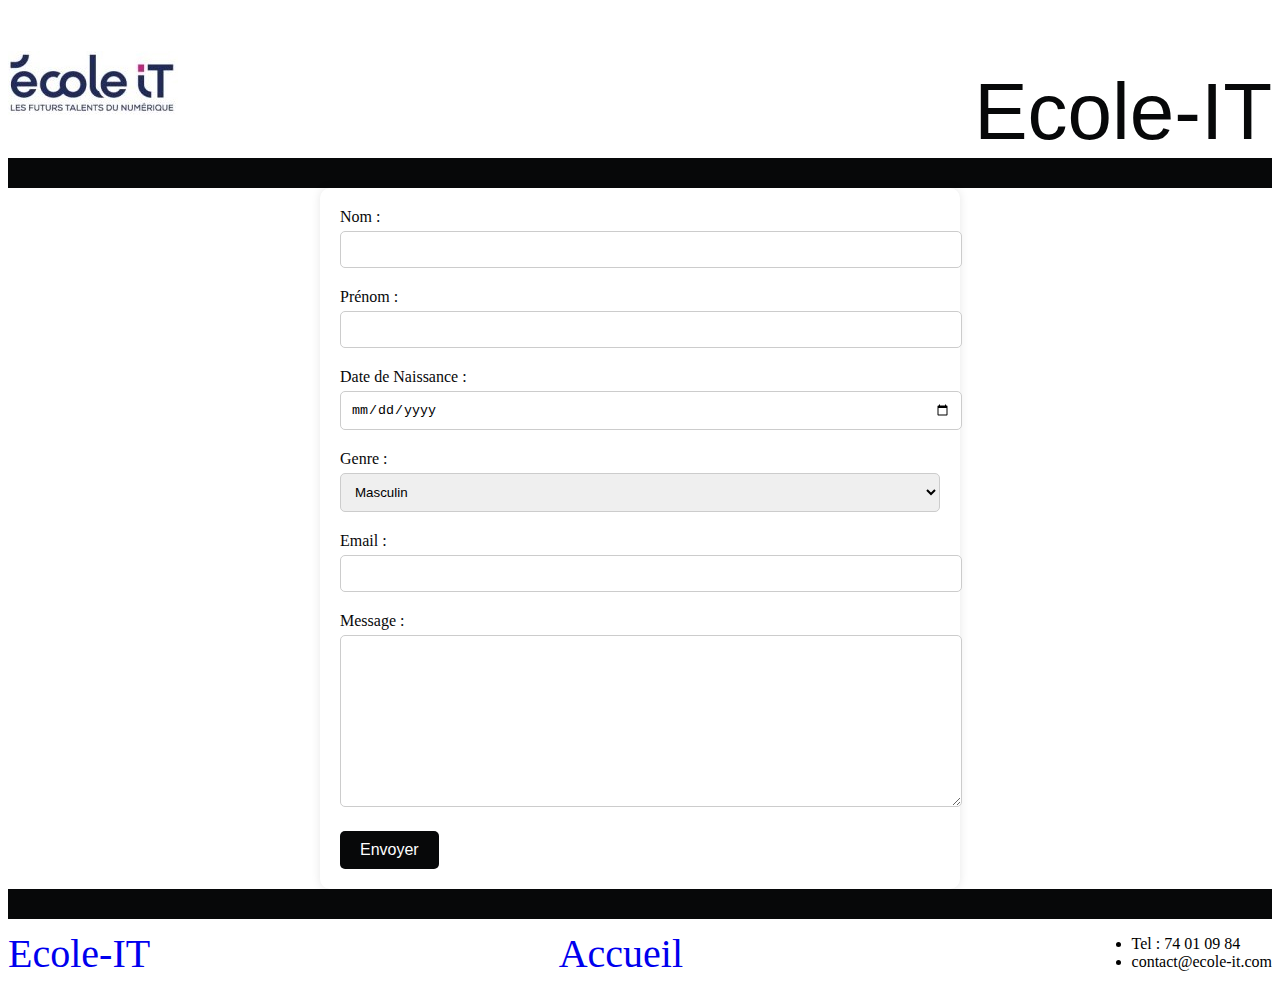
<file: html-cc-mise-en-page/contact.html>
<!DOCTYPE html>
<html lang="fr">

<head>
    <meta charset="UTF-8">
    <meta name="viewport" content="width=device-width, initial-scale=1.0">
    <link rel="stylesheet" href="styles/style.css">
    <title>Me contacter</title>
</head>

<body>
    <div class="entete">
        <img id="logo" src="img/logo.jpeg" alt="logo Ecole-it" title="logo" />
        <span class="brand">Ecole-IT</span>
    </div>
    <form>
        <div class="form-group">
            <label for="nom">Nom :</label>
            <input type="text" id="nom" name="nom" required>
        </div>
        <div class="form-group">
            <label for="prenom">Prénom :</label>
            <input type="text" id="prenom" name="prenom" required>
        </div>
        <div class="form-group">
            <label for="date_naissance">Date de Naissance :</label>
            <input type="date" id="date_naissance" name="date_naissance" required>
        </div>
        <div class="form-group">
            <label for="genre">Genre :</label>
            <select id="genre" name="genre">
                <option value="masculin">Masculin</option>
                <option value="feminin">Féminin</option>
                <option value="autre">Autre</option>
            </select>
        </div>
        <div class="form-group">
            <label for="email">Email :</label>
            <input type="email" id="email" name="email" required>
        </div>
        <div class="form-group">
            <label for="message">Message :</label>
            <textarea id="message" name="message" required></textarea>
        </div>
        <button type="submit">Envoyer</button>
    </form>


    <div class="footer">
        <a href="https://ecole-it.com/" target="_blank" title="cliquez-ici">Ecole-IT</a>
        <a href="index.html" target="_blank">Accueil</a>
        <ul>
            <li> Tel : 74 01 09 84</li>
            <li>contact@ecole-it.com</li>
        </ul>
    </div>
</body>
</html>
</file>
<file: html-cc-mise-en-page/styles/style.css>
/** Entete **/


.entete {
    display: flex;
    justify-content: space-between;
    align-items: center;
    background-color: white;
    width: 100%;
    height: 150px;
    border-bottom: 30px solid #070809;
}

#logo {
    width: 170px;
    height: 65px;
}

.brand {
    font-size: 80px;
    margin-top: auto;
    color: #070809;
    font-family: Impact, Haettenschweiler, 'Arial Narrow Bold', sans-serif;
}

/** Contenu **/


.el-photos {
    display: flex;
    flex-wrap: wrap;
    flex-direction: row;
    width: 820px;
    height: 600px;
}

.el-texte {
    font-size: 25px;
    text-align: justify;
}

.container-text {
    margin-left: 820px;
    padding-right:20px;
    position:absolute;
    top:0;
}
.photos {
    width: 500px;
}

.container {
    padding: 20px;
    position: relative;
}

.container-img {
    width: 400px;
    height: 300px;
    overflow: hidden;
}

/** Footer **/
.footer {
    border-top: 30px solid #070809;
    display: flex;
    justify-content: space-between;
    align-items: center;
}

a {
    font-size: 40px;
    text-decoration: none;
}

a:hover {
    text-decoration: underline;
    font-weight: bold;
}


/** formulaire **/

.form-group {
    margin-bottom: 20px;
}

label {
    display: block;
    margin-bottom: 5px;
    color: #070809;
}

input[type="text"],
input[type="date"],
input[type="email"],
select,
textarea {
    width: 100%;
    padding: 10px;
    border: 1px solid #ccc;
    border-radius: 5px;
}

textarea {
    height: 150px;
}

button[type="submit"] {
    background-color: #070809;
    color: white;
    padding: 10px 20px;
    border: none;
    border-radius: 5px;
    cursor: pointer;
    font-size: 16px;
}

button[type="submit"]:hover {
    background-color: #0a0b0c;
}

form {
    max-width: 600px;
    margin: 0 auto;
    padding: 20px;
    background-color: #fff;
    border-radius: 10px;
    box-shadow: 0 0 10px rgba(0, 0, 0, 0.1);
}
</file>
